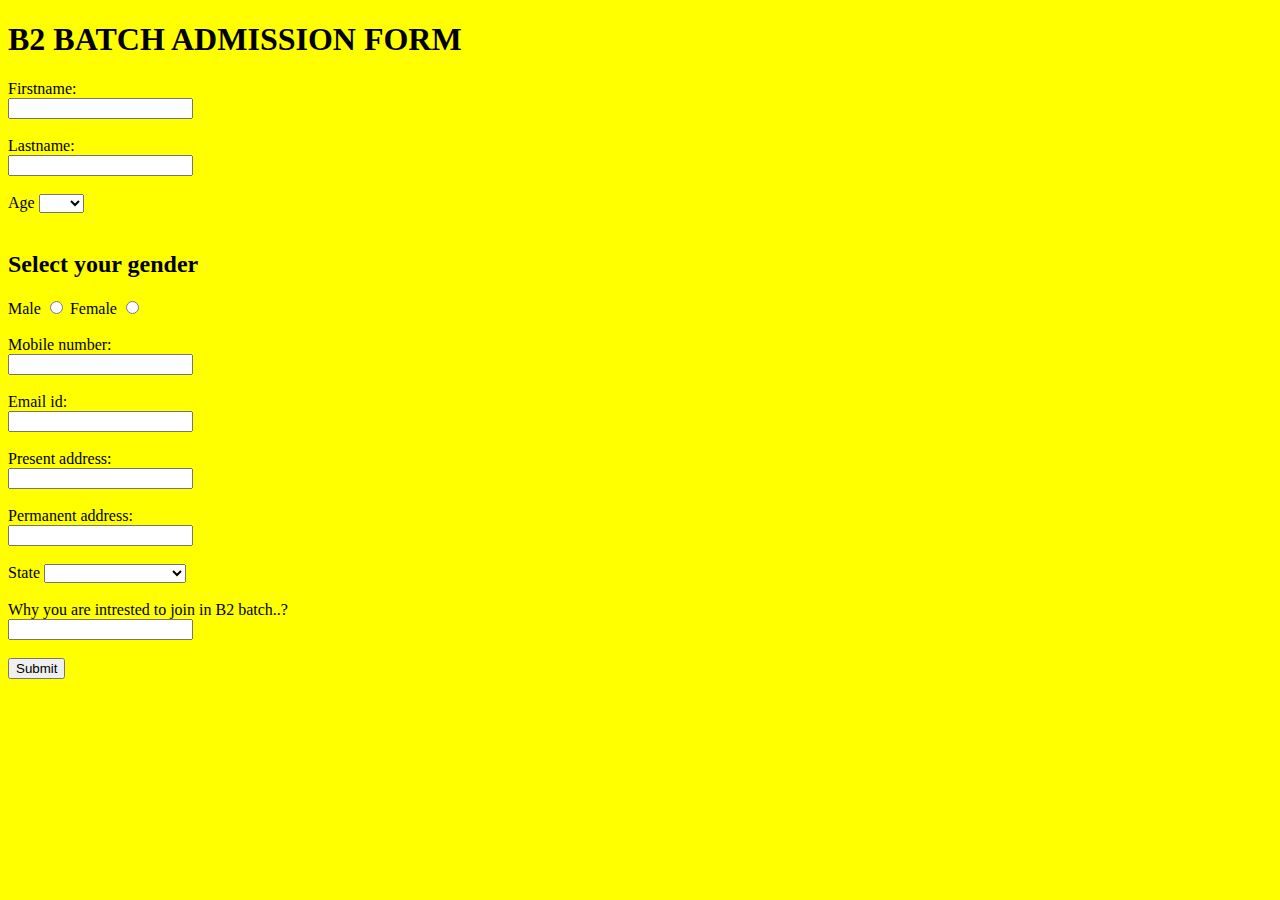
<file: index.html>
<!DOCTYPE html>
<html>
<head>
<link rel="stylesheet" href="orgformm.css">
<title> form </title>
<body>
<h1> B2 BATCH ADMISSION FORM </h1>
<form onsubmit="showThankYouMessage(); return false;">
<label for="fname">Firstname: </label>
<br>
<input type="text" id="fname" name="fname">
<br>
<br>
<label for="lname">Lastname: </label>
<br>
<input type="text" id="lname" name="lname">
<br>
<br>
<label for="age">Age</label>
<select id="age">
<option value="nil"> </option>
<option value="12">12</option>
<option value="13">13</option>
<option value="14">14</option>
<option value="15">15</option>
<option value="16">16</option>
<option value="17">17</option>
<option value="18">18</option>
<option value="19">19</option>
<option value="20">20</option>
<option value="21">21</option>
<option value="22">22</option>
<option value="23">23</option>
<option value="24">24</option>
<option value="25">25</option>
<option value="26">26</option>
<option value="27">27</option>
<option value="28">28</option>
<option value="29">29</option>
<option value="30">30+</option>
</select>
<br>
<br>
<h2> Select your gender </h2>
<label for="Male">Male</label>
<input type="radio" id="male" name="gender" value="Male">
<label for="Female">Female</label>
<input type="radio" id="female" name="gender" value="Female">
<br>
<br>
<label for="mob">Mobile number: </label>
<br>
<input type="text" id="mob" name="mob">
<br>

<br>
<label for="eid">Email id:</label>
<br>
<input type="text" id="eid" name="eid">
<br>
<br>
<label for="padd">Present address:</label>
<br>
<input type="text" id="padd" name="padd">
<br>
<br>
<label for="paddd">Permanent address:</label>
<br>
<input type="text" id="paddd" name="paddd">
<br>
<br>
<label for="state"> State </label>
<select id="state">
<option value="nil"> </option>
<option value="AP">Andhra Pradesh</option>
<option value="APP">Arunachal Pradesh</option>
<option value="Assam">Assam</option>
<option value="bihar">Bihar</option>
<option value="Chattisgarh">Chattisgarh</option>
<option value="goa">Goa</option>
<option value="guj">Gujarat</option>
<option value="Har">Haryana</option>
<option value="him">Himachal pradesh</option>
<option value="jk">Jammu and kashmir</option>
<option value="Jha">Jharkhand</option>
<option value="Kar">Karnataka</option>
<option value="Kerala">Kerala</option>
<option value="Mp">Madhya pradesh</option>
<option value="Mah">Maharastra</option>
<option value="Man">Manipur</option>
<option value="Meghalaya">Meghalaya</option>
<option value="Miz">Mizoram</option>
<option value="Nag">Nagaland</option>
<option value="Odisha">Odisha</option>
<option value="pun">Punjab</option>
<option value="Raj">Rajasthan</option>
<option value="sik">Sikkim</option>
<option value="Tam">Tamil nadu</option>
<option value="tel">Telangana</option>
<option value="tri">Tripura</option>
<option value="up">Uttar pradesh</option>
<option value="utr">Uttarakhand</option>
<option value="wes">West bengal</option>
</select>
<br>
<br>
<label for="rem">Why you are intrested to join in B2 batch..?</label>
<br>
<input type="text" id="rem" name="rem">
<br>
<br>
</form>
<form action="or.html">
    <!-- your form inputs go here -->
<input type="submit" value="Submit">
</form>
</body>
</head>
</html>
</file>
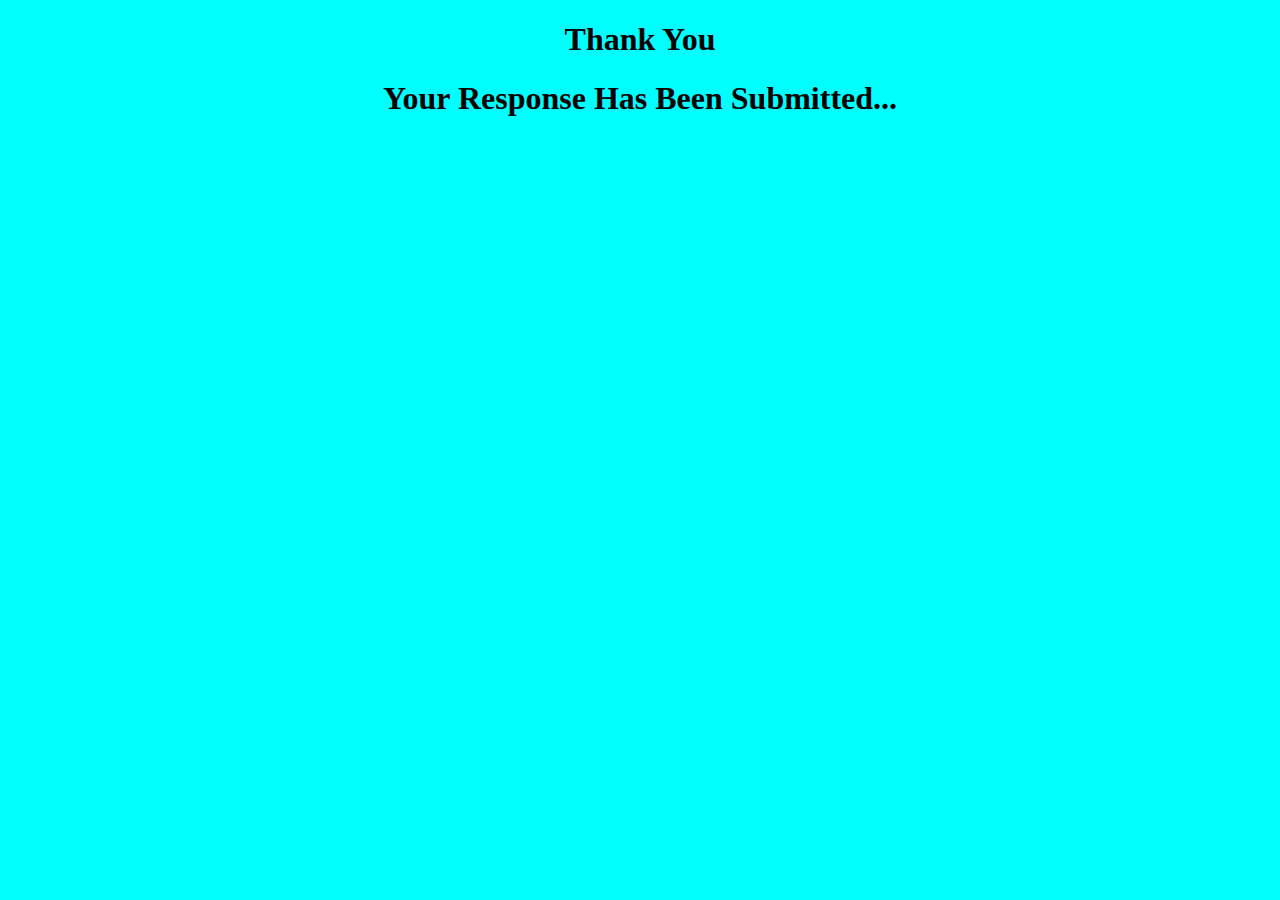
<file: or.html>
<!DOCTYPE html>
<html lang="en">
<head>
    <meta charset="UTF-8">
    <meta http-equiv="X-UA-Compatible" content="IE=edge">
    <meta name="viewport" content="width=device-width, initial-scale=1.0">
    <title>Thank You Page</title>
</head>
<body style="background-color: aqua;">
    <h1 style="text-align: center;">Thank You</h1>
    <h1 style="text-align: center;">Your Response Has Been Submitted...</h1>
</body>
</html>
</file>
<file: orgformm.css>
/* *{
    margin:0;
    padding:0;
} */
body
{
    background-color: yellow;
}
</file>
